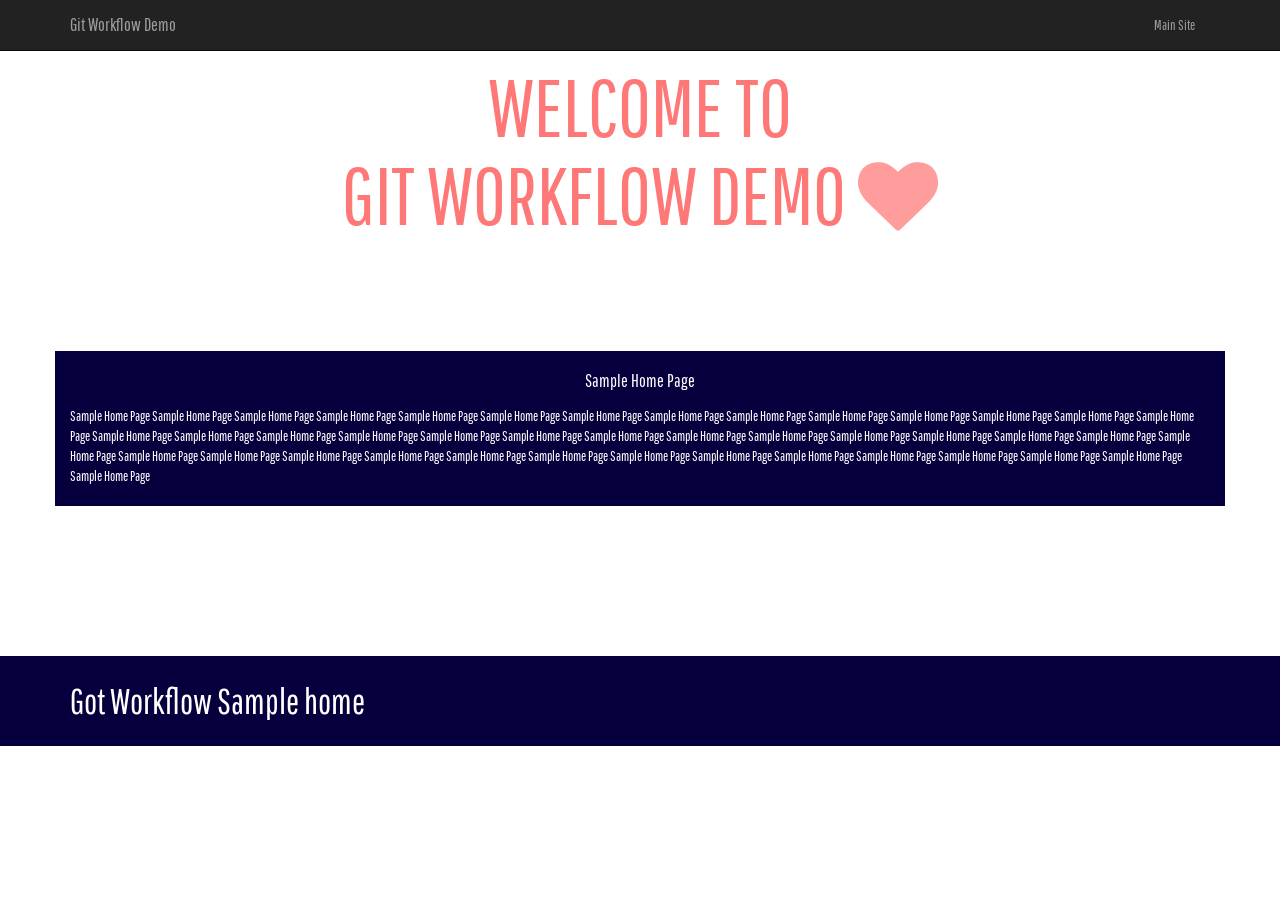
<file: index.html>
<!doctype html>
<!--[if lt IE 7 ]><html itemscope itemtype="http://schema.org/Product" id="ie6" class="ie ie-old" lang="en-US" prefix="og: http://ogp.me/ns#"><![endif]-->
<!--[if IE 7 ]>   <html itemscope itemtype="http://schema.org/Product" id="ie7" class="ie ie-old" lang="en-US" prefix="og: http://ogp.me/ns#"><![endif]-->
<!--[if IE 8 ]>   <html itemscope itemtype="http://schema.org/Product" id="ie8" class="ie ie-old" lang="en-US" prefix="og: http://ogp.me/ns#"><![endif]-->
<!--[if IE 9 ]>   <html itemscope itemtype="http://schema.org/Product" id="ie9" class="ie" lang="en-US" prefix="og: http://ogp.me/ns#"><![endif]-->
<!--[if gt IE 9]><!--><html itemscope itemtype="http://schema.org/Product" lang="en-US" prefix="og: http://ogp.me/ns#"><!--<![endif]-->
<head>
    <meta charset="utf-8">
    <title>Home - Git Workflow Demo - Main Site</title>
    <meta http-equiv="X-UA-Compatible" content="IE=edge,chrome=1">
    <meta name="viewport" content="width=device-width, initial-scale=1.0">
    <meta content="yes" name="apple-mobile-web-app-capable">
    <meta name="apple-mobile-web-app-status-bar-style" content="black-translucent">



    <!-- Styles -->
    <link rel="stylesheet" href="//netdna.bootstrapcdn.com/bootstrap/3.2.0/css/bootstrap.min.css">
    <link rel="stylesheet" href="//maxcdn.bootstrapcdn.com/font-awesome/4.2.0/css/font-awesome.min.css">
    <link rel="stylesheet" href="//fonts.googleapis.com/css?family=Oswald:400,300|Pathway+Gothic+One">
	<link rel="stylesheet" href="styles.css">
    <!--[if lt IE 9]>
        <script src="//oss.maxcdn.com/html5shiv/3.7.2/html5shiv.min.js"></script>
        <script src="//oss.maxcdn.com/respond/1.4.2/respond.min.js"></script>
    <![endif]--> 

</head>
<body>

    <div class="navbar navbar-inverse navbar-fixed-top" role="navigation">
        <div class="container">
            <div class="navbar-header">
                <button type="button" class="navbar-toggle collapsed" data-toggle="collapse" data-target=".navbar-collapse">
                    <span class="sr-only">Toggle navigation</span>
                    <span class="icon-bar"></span>
                    <span class="icon-bar"></span>
                    <span class="icon-bar"></span>
                </button>
                <a class="navbar-brand" href="index.html">Git Workflow Demo</a>
            </div>
            <div class="collapse navbar-collapse">
                <ul class="nav navbar-nav pull-right">
                    <li><a href="index.html">Main Site</a></li>
                </ul>
            </div>
        </div>
    </div>

    <section id="topper" >
        <h1>Welcome to <br>Git Workflow Demo <i class="fa fa-heart"></i></h1>
    </section>


    <article>
        <div class="container">
            <div class="row content">
                <div class="col-md-12 col-md-offset-0 wrap">
                    <h2>Sample Home Page</h2>
					<p>
						Sample Home Page Sample Home Page 
						Sample Home Page Sample Home Page 
						Sample Home Page Sample Home Page 
						Sample Home Page Sample Home Page Sample Home Page Sample Home Page Sample Home Page Sample Home Page Sample Home Page Sample Home Page Sample Home Page Sample Home Page Sample Home Page 
						Sample Home Page Sample Home Page Sample Home Page Sample Home Page Sample Home Page Sample Home Page Sample Home Page Sample Home Page Sample Home Page Sample Home Page Sample Home Page
						Sample Home Page Sample Home Page Sample Home Page Sample Home Page Sample Home Page Sample Home Page Sample Home Page Sample Home Page Sample Home Page Sample Home Page Sample Home Page Sample Home Page Sample Home Page Sample Home Page 
					</p>
                   </div>
            </div>
        </div>
    </article>

    <footer id="site-footer">
        <div class="container">
            <div class="row">
                <div class="col-md-12">
                    <a href="index.html">Got Workflow Sample home</a>
                </div>
            </div>
        </div>
    </footer>


    <!-- Styles -->
    <script src="//ajax.googleapis.com/ajax/libs/jquery/1.9.1/jquery.min.js"></script>
    <script src="//maxcdn.bootstrapcdn.com/bootstrap/3.2.0/js/bootstrap.min.js"></script>


</body>
</html>
</file>
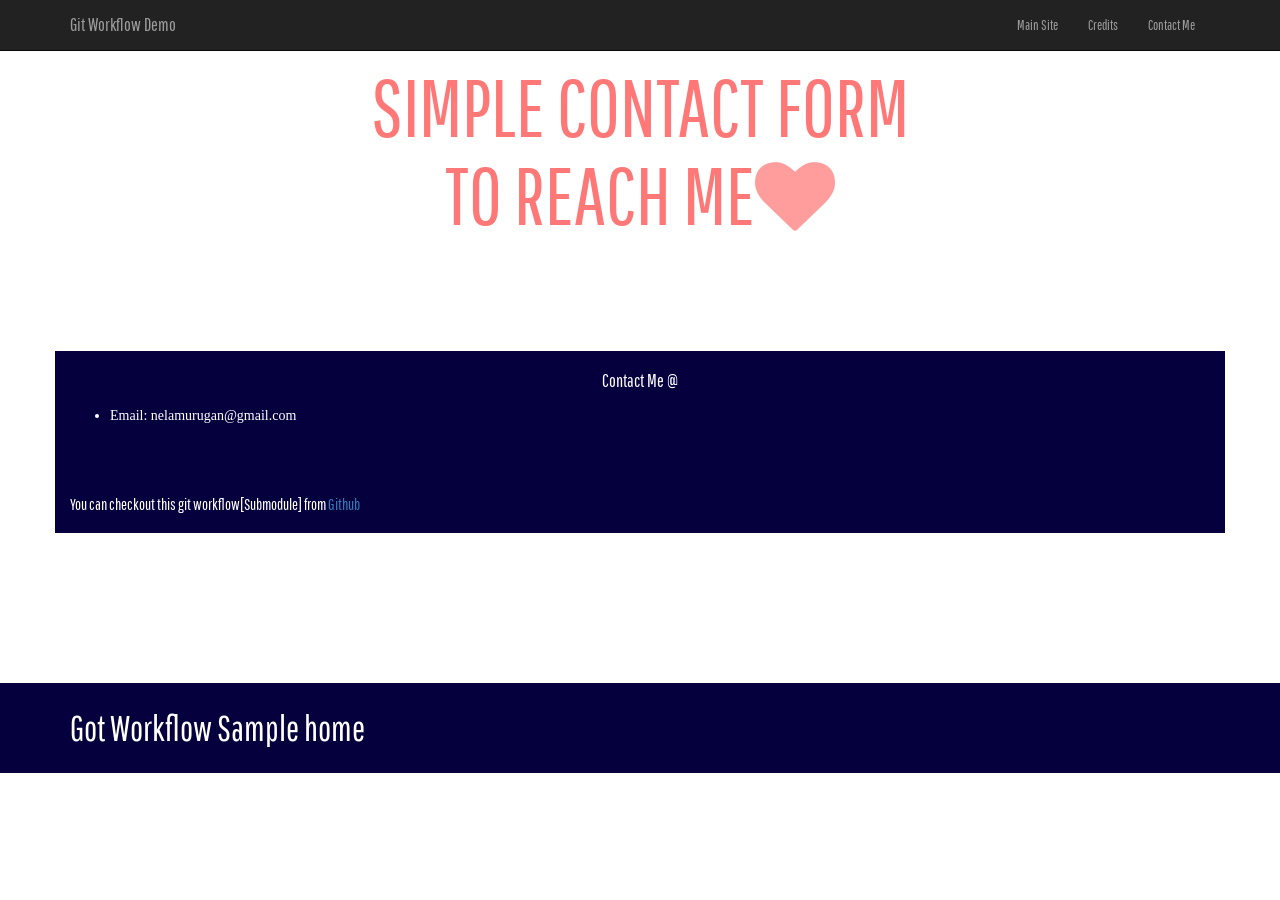
<file: contact.html>
<!doctype html>
<!--[if lt IE 7 ]><html itemscope itemtype="http://schema.org/Product" id="ie6" class="ie ie-old" lang="en-US" prefix="og: http://ogp.me/ns#"><![endif]-->
<!--[if IE 7 ]>   <html itemscope itemtype="http://schema.org/Product" id="ie7" class="ie ie-old" lang="en-US" prefix="og: http://ogp.me/ns#"><![endif]-->
<!--[if IE 8 ]>   <html itemscope itemtype="http://schema.org/Product" id="ie8" class="ie ie-old" lang="en-US" prefix="og: http://ogp.me/ns#"><![endif]-->
<!--[if IE 9 ]>   <html itemscope itemtype="http://schema.org/Product" id="ie9" class="ie" lang="en-US" prefix="og: http://ogp.me/ns#"><![endif]-->
<!--[if gt IE 9]><!--><html itemscope itemtype="http://schema.org/Product" lang="en-US" prefix="og: http://ogp.me/ns#"><!--<![endif]-->
<head>
    <meta charset="utf-8">
    <title>Contact Me - Git Workflow Demo - Main Site</title>
    <meta http-equiv="X-UA-Compatible" content="IE=edge,chrome=1">
    <meta name="viewport" content="width=device-width, initial-scale=1.0">
    <meta content="yes" name="apple-mobile-web-app-capable">
    <meta name="apple-mobile-web-app-status-bar-style" content="black-translucent">



    <!-- Styles -->
    <link rel="stylesheet" href="//netdna.bootstrapcdn.com/bootstrap/3.2.0/css/bootstrap.min.css">
    <link rel="stylesheet" href="//maxcdn.bootstrapcdn.com/font-awesome/4.2.0/css/font-awesome.min.css">
    <link rel="stylesheet" href="//fonts.googleapis.com/css?family=Oswald:400,300|Pathway+Gothic+One">
	<link rel="stylesheet" href="styles.css">
    <!--[if lt IE 9]>
        <script src="//oss.maxcdn.com/html5shiv/3.7.2/html5shiv.min.js"></script>
        <script src="//oss.maxcdn.com/respond/1.4.2/respond.min.js"></script>
    <![endif]--> 

</head>
<body>


    <div class="navbar navbar-inverse navbar-fixed-top" role="navigation">
        <div class="container">
            <div class="navbar-header">
                <button type="button" class="navbar-toggle collapsed" data-toggle="collapse" data-target=".navbar-collapse">
                    <span class="sr-only">Toggle navigation</span>
                    <span class="icon-bar"></span>
                    <span class="icon-bar"></span>
                    <span class="icon-bar"></span>
                </button>
                <a class="navbar-brand" href="../index.html">Git Workflow Demo</a>
            </div>
            <div class="collapse navbar-collapse">
                 <ul class="nav navbar-nav pull-right">
                    <li><a href="../index.html">Main Site</a></li>
					<li><a href="../credits/credits.html">Credits</a></li>
					<li><a href="../contact/contact.html">Contact Me</a></li>
                </ul>
            </div>
        </div>
    </div>

    <section id="topper" >
        <h1>Simple Contact form <br>To reach me<i class="fa fa-heart"></i></h1>
    </section>


    <article>
        <div class="container">
            <div class="row content">
                <div class="col-md-12 col-md-offset-0 wrap">
                    <h2>Contact Me @</h2>
					<ul>
							<li>Email: nelamurugan@gmail.com</li>
					</ul>
					<br/><br/>
					<h3>You can checkout this git workflow[Submodule] from <a href="https://github.com/elamurugan/git-workflow-sub-module-1" target="_blank">Github</a></h3>
                   </div>
            </div>
        </div>
    </article>

    <footer id="site-footer">
        <div class="container">
            <div class="row">
                <div class="col-md-12">
                    <a href="../index.html">Got Workflow Sample home</a>
                </div>
            </div>
        </div>
    </footer>


    <!-- Styles -->
    <script src="//ajax.googleapis.com/ajax/libs/jquery/1.9.1/jquery.min.js"></script>
    <script src="//maxcdn.bootstrapcdn.com/bootstrap/3.2.0/js/bootstrap.min.js"></script>


</body>
</html>
</file>
<file: styles.css>
::selection {
            background: #000;
            color: #fff;
        }
        ::-moz-selection {
            background: #000;
            color: #fff;
        }
        body {
            font-family: 'Pathway Gothic One', sans-serif;
            height: 100%;
			color:#fff;
        }
        a {
            -webkit-transition: all 310ms ease;
            -moz-transition: all 310ms ease;
            transition: all 310ms ease;
            text-decoration: none !important;
        }
        section {
            position: relative;
        }
        #topper {
            margin-top: 51px;
            height: 200px;
            text-align: center;
        }
        #topper svg {
            position: absolute;
            left: 0;
            top: 0;
            width: 100%;
            height: 100%;
        }
        #topper h1 {
            position: absolute;
            color:#FF7878;
            left: 50%;
            top: 50%;
            -o-transform: translate(-50%, -50%);
            -ms-transform: translate(-50%, -50%);
            -moz-transform: translate(-50%, -50%);
            -webkit-transform: translate(-50%, -50%);
            transform: translate(-50%, -50%);
            margin: 0;
            font-size: 80px;
            text-transform: uppercase;
        }
        #topper h1 i {
            color: rgb(255, 157, 157);
        }
        article {
            padding: 50px 0;
        }
        article table {
            background: #e3e3e3;
        }
        article .content .wrap {
            background: #05003D;
            margin-bottom: 50px;
            padding-top: 10px;
            padding-bottom: 10px;
        }
        article .content .wrap h2 {
            margin: 10px 0 15px;
            color: #fff;
        }
        article .content .wrap td {
            font-size: 20px;
        }
        article .fa-check {
            color: rgb(0, 179, 64);
        }
        #site-footer {
            background: #05003D;
            padding: 20px 0;
            color: #e3e3e3;
            font-size: 35px;
        }
        #site-footer a {
            color: #fff;
        }
        #site-footer a:hover {
            color: rgb(144, 255, 184);
        }
		
		article .content {
		  padding: 50px 0;
		}
		
		
		article .content .wrap h2{
			text-align:center;
			font-size:18px;
		}
		
		article .content .wrap h3{
			font-size:16px;
		}
		
		.wrap ul {
		  font-family: Trebuchet MS;
		}
		
		.wrap li b {
		  color: #f73c3c;
		}
		
		.wrap li a {
		  color: #5EE785;
		}
		.graphs {
			margin: 10px;
		}
		.graphs img {
		  margin: 10px;
		  max-width: 95%;
		}
		.graphs p {
  font-style: italic;
  text-align: center;
  text-decoration: underline;
}
</file>
